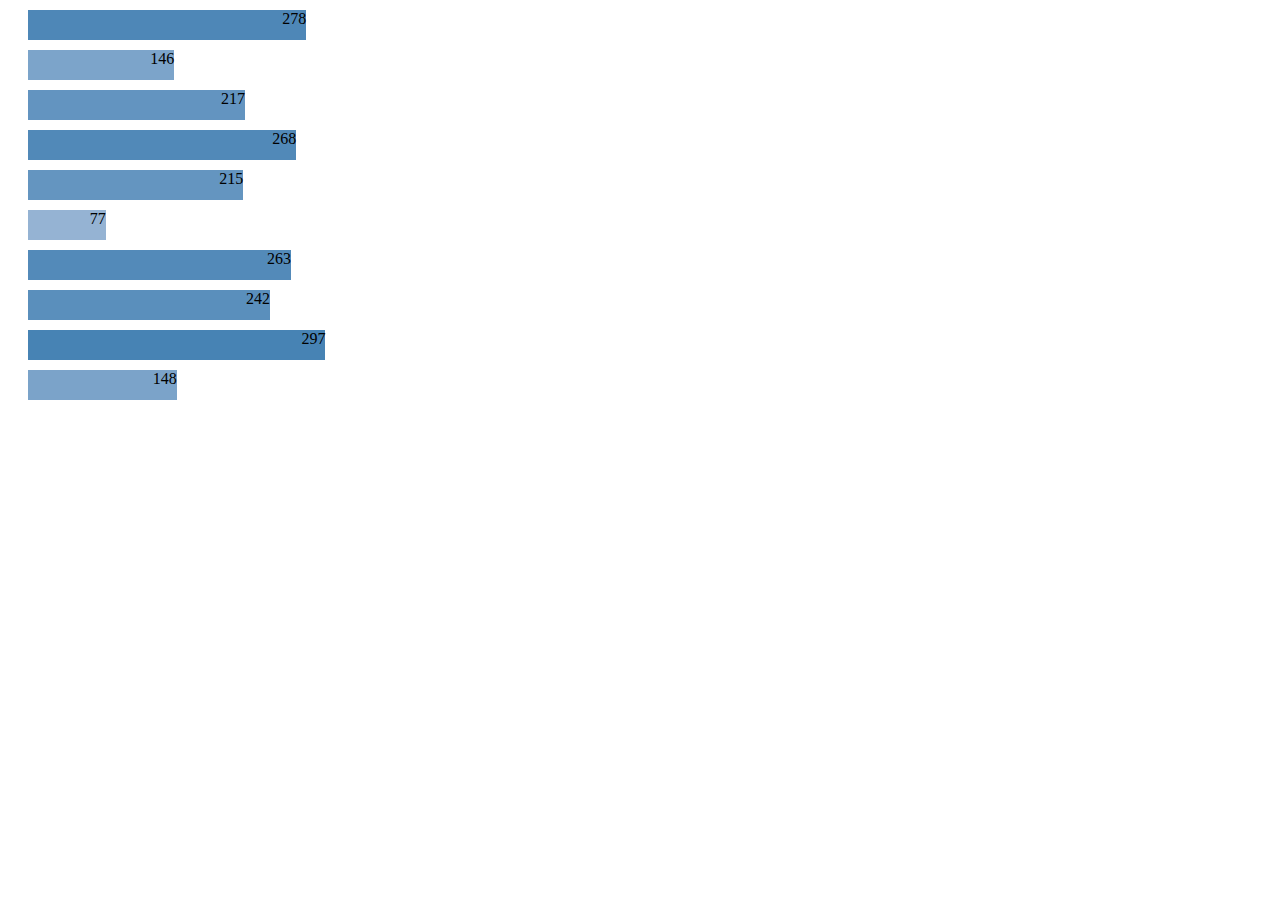
<file: index.html>
<html>
<head>
    <title>barChart</title>
    <link rel="stylesheet" type="text/css" href="./style.css">
</head>


<body>
<script type="text/javascript" src="./d3.v4.min.js"></script>
<script type="text/javascript" src="./bar.js"></script>


<div id="container"></div>

</body>
</html>
</file>
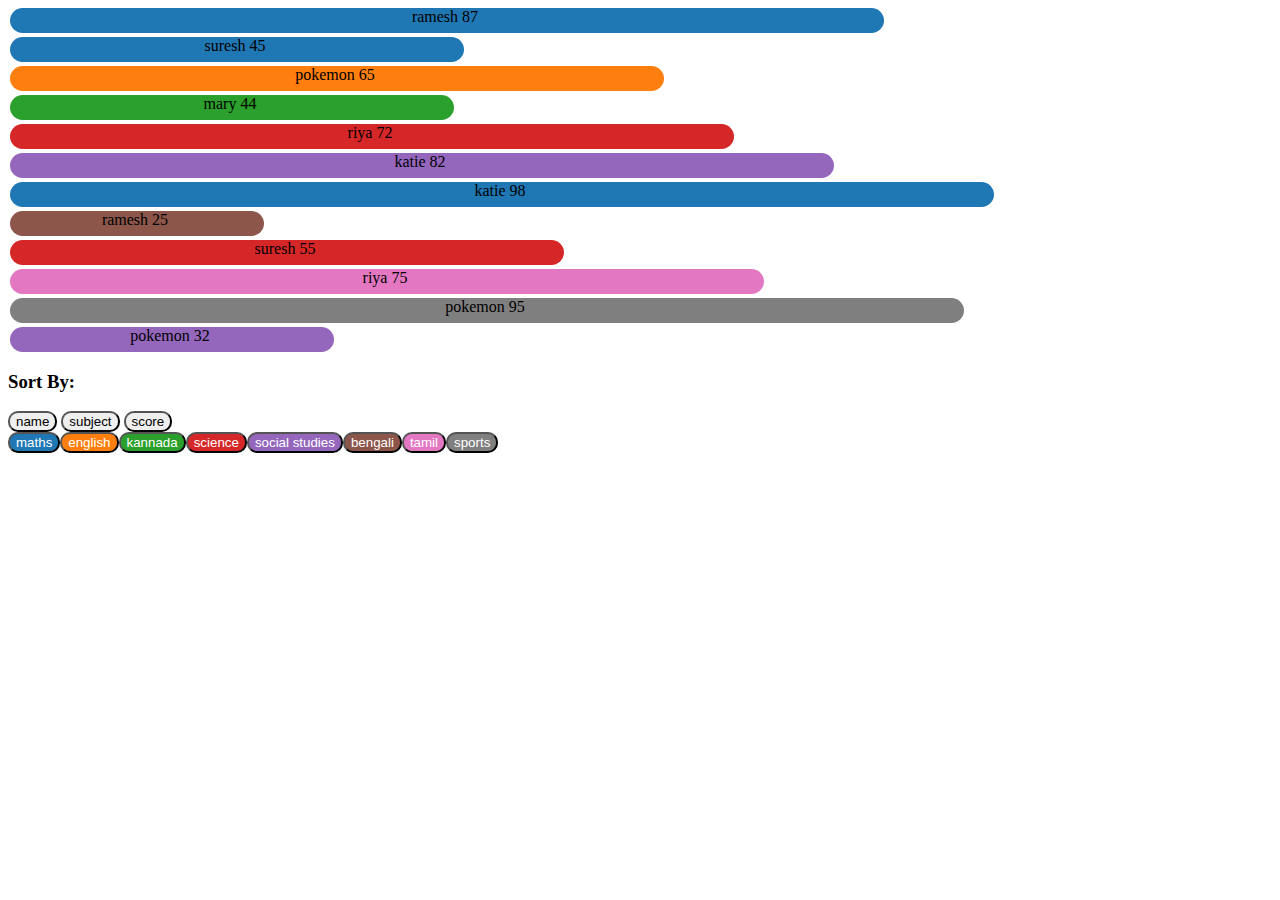
<file: exercise03/index.html>
<html>
<head>
    <title>Students</title>
    <link rel="stylesheet" type="text/css" href="students.css">
</head>
<body>
<script type="text/javascript" src="./students.js"></script>
<script type="text/javascript" src="./d3.v4.min.js"></script>
<div class="container"></div>
<div class="buttons">
    <h3>Sort By:</h3>
    <button class="button" onclick="sortBy('name')">name</button>
    <button class="button" onclick="sortBy('subject')">subject</button>
    <button class="button" onclick="sortBy('score')">score</button>
    <div class="subs"> </div>
</div>
</body>
</html>
</file>
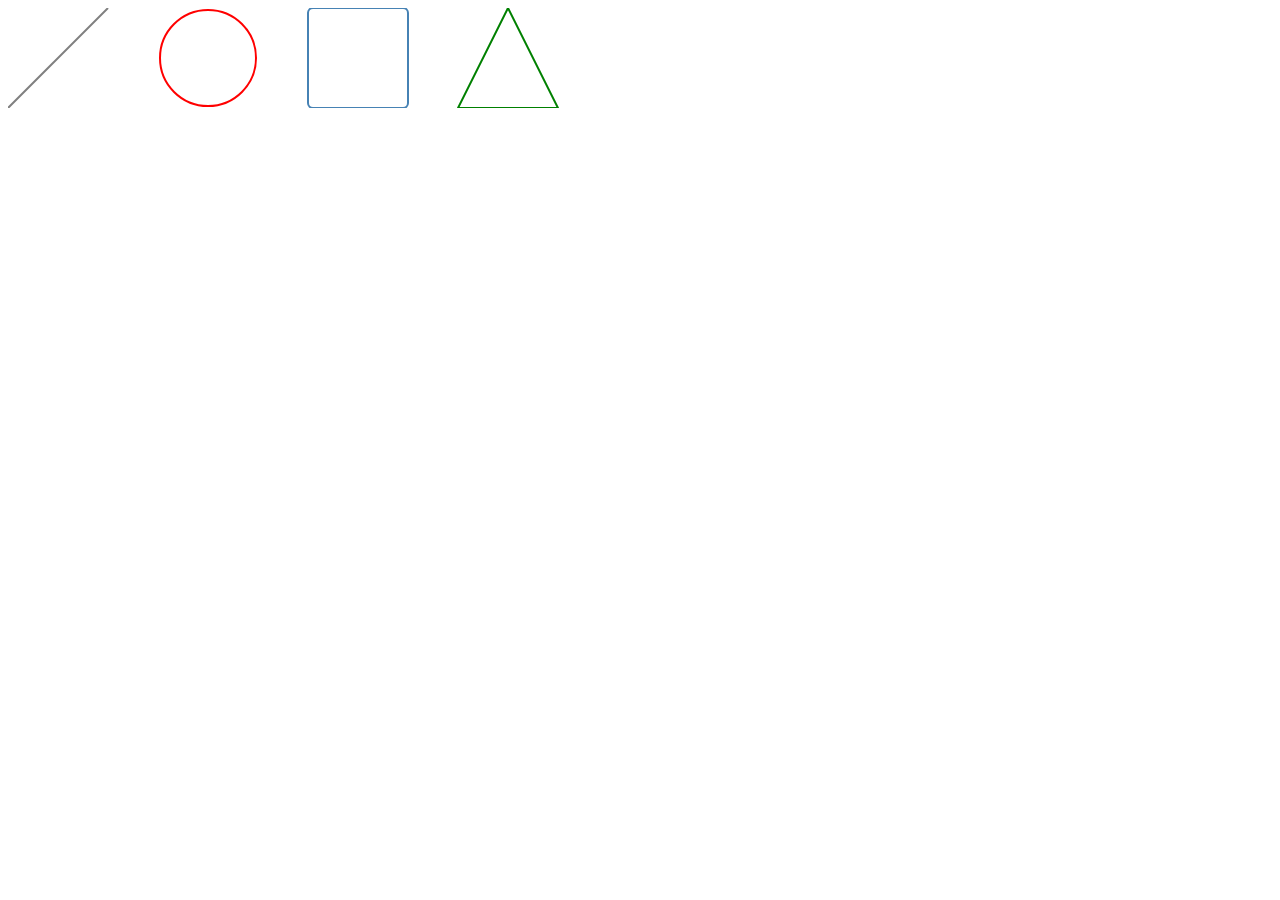
<file: exercise6/index.html>
<!DOCTYPE html>
<html>
<head>
    <title>shapes</title>
    <link rel="stylesheet" type="text/css" href="style.css">
</head>
<body>
<script type="text/javascript" src="./d3.v4.min.js"></script>
<script type="text/javascript" src="./shapes.js"></script>
<div class="container"></div>
</body>
</html>
</file>
<file: style.css>
#container {
    width:800px;
    height:500px;
}
.bar {
    text-align:right;
    margin-left: 20px;
    margin-top: 10px;
    background-color: steelblue;
}
</file>
<file: exercise03/students.css>
.bar {
    margin: 4px 2px 2px 2px;
    padding: 0 4px 0 0;
    text-align: center;
    border-radius: 20px;
}

.button {
    position: relative;
    border-radius: 10px;
}

.subject {
    border-radius: 10px;
    color: white;
}
</file>
<file: exercise6/style.css>
line,circle,polygon,rect{
    stroke-width: 2px;
    fill: none;
}
</file>
